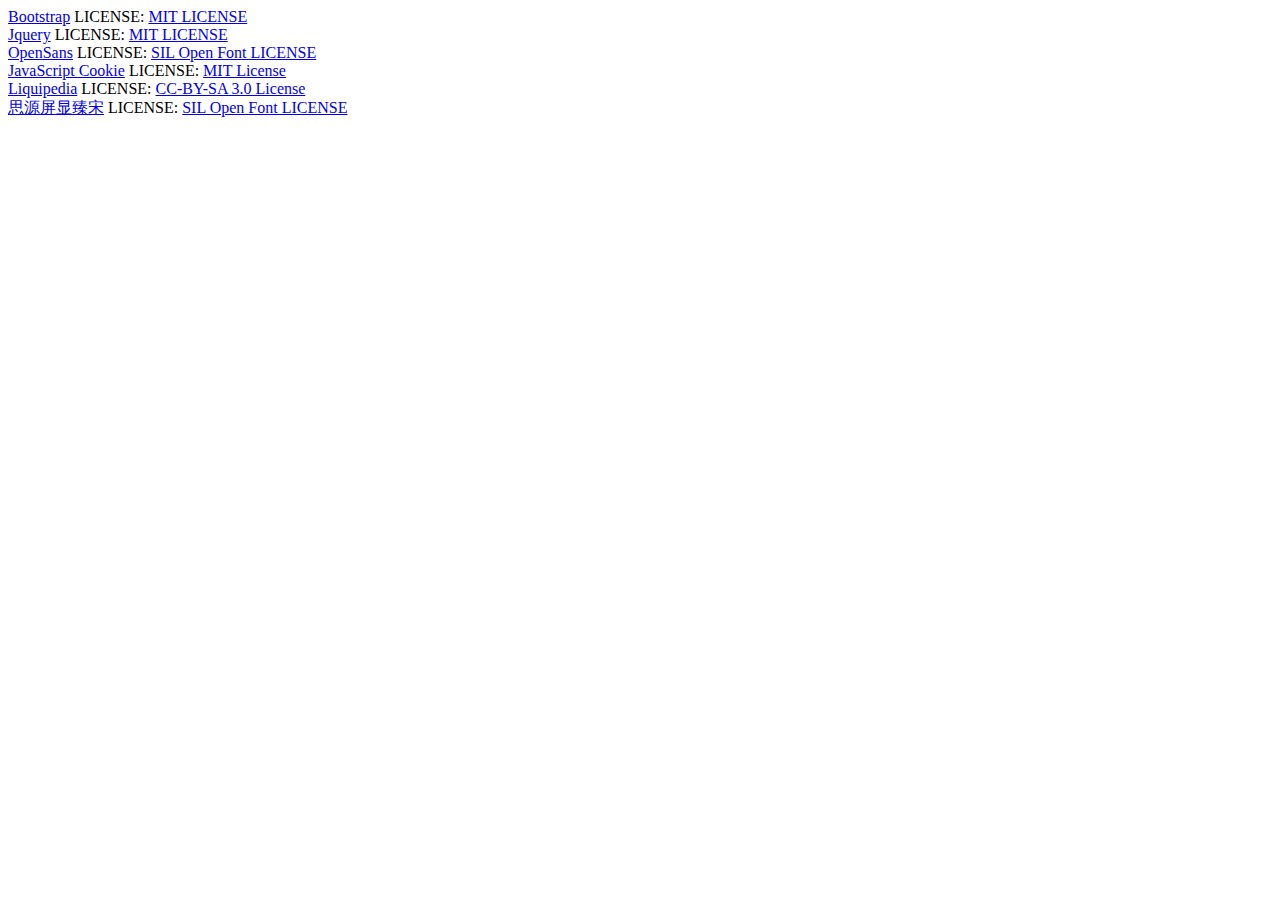
<file: license.html>
<!DOCTYPE html>
<html lang="en">

<head>
    <meta charset="UTF-8">
    <meta name="viewport" content="width=device-width, initial-scale=1.0">
    <title>LICENSE</title>
</head>

<body>
    <div>
        <a href="https://getbootstrap.com/" target="_blank">Bootstrap</a> LICENSE:
        <a href="https://github.com/twbs/bootstrap/blob/master/LICENSE" target="_blank">MIT LICENSE</a> <br>
        <a href="http://jquery.org/" target="_blank">Jquery</a> LICENSE:
        <a href="https://jquery.org/license" target="_blank">MIT LICENSE</a> <br>
        <a href="https://github.com/googlefonts/opensans" target="_blank">OpenSans</a> LICENSE:
        <a href="https://github.com/googlefonts/opensans?tab=License-1-ov-file" target="_blank">SIL Open Font LICENSE</a><br>
        <a href="https://github.com/js-cookie/js-cookie" target="_blanSk">JavaScript Cookie</a> LICENSE:
        <a href="https://github.com/js-cookie/js-cookie/blob/main/LICENSE" target="_blank">MIT License</a><br>
        <a href="https://liquipedia.net/" target="_blank">Liquipedia</a> LICENSE:
        <a href="https://liquipedia.net/commons/Liquipedia:Copyrights" target="_blank">CC-BY-SA 3.0 License</a><br>
        <a href="http://www.cnprint.org/bbs/thread/165/340143/" target="_blank">思源屏显臻宋</a> LICENSE:
        <a href="https://zfont.cn/about/OFL.html" target="_blank">SIL Open Font LICENSE</a><br>
    </div>
</body>

</html>
</file>
